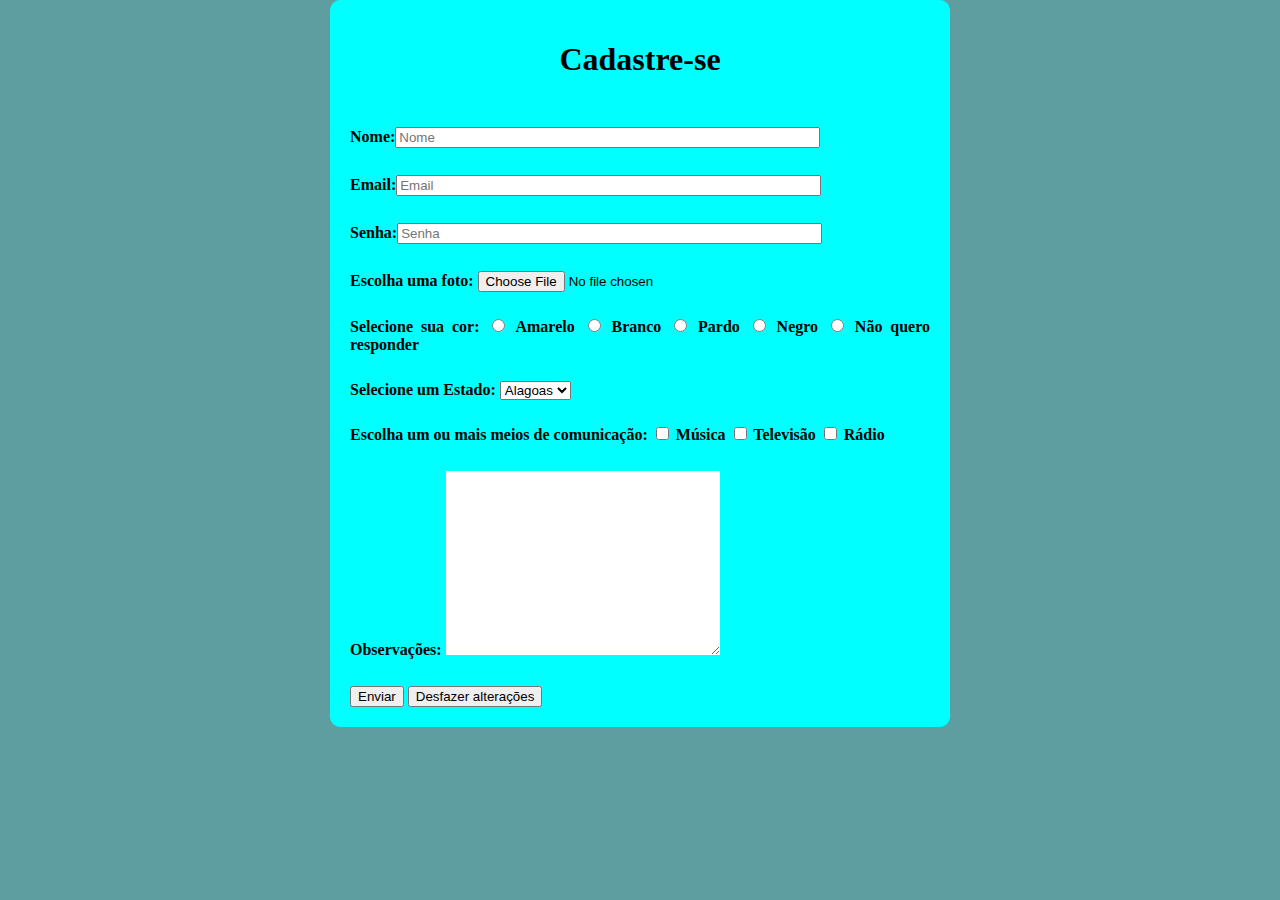
<file: cadastro.html>
<!DOCTYPE html>
<html>
<head>
    <meta charset='utf-8'>
    <link rel="stylesheet" href="cadastro.css">
    <title>Cadastro</title>
</head>
<body>
    <form action="confirm.html" method="GET">
    <h1>Cadastre-se</h1>
    </form>
        Nome:<input type="text" name="nome" id="nome" size="50px" required placeholder="Nome"> <br>
        Email:<input type="email" name="email" id="email" size="50px" required placeholder="Email"> <br>
        Senha:<input for="password" name="senha" id="senha" size="50px" minlength="8" maxlength="12" required placeholder="Senha"> <br>
        <label for="file">Escolha uma foto:</label>
        <input type="file"> <br>
        <label for="cor">Selecione sua cor:</label>
        <input type="radio" name="cor" id="amarelo" value="amarelo"> <label for="radio">Amarelo</label>
        <input type="radio" name="cor" id="branco" value="branco"> <label for="radio">Branco</label>
        <input type="radio" name="cor" id="pardo" value="pardo"> <label for="radio">Pardo</label>
        <input type="radio" name="cor" id="negro" value="negro"> <label for="radio">Negro</label>
        <input type="radio" name="cor" id="não quero responder" value="não quero responder"> <label for="radio">Não quero responder</label> <br>
        <label for="estados">Selecione um Estado:</label>
        <select name="estados" id="estados">
            <option value="estados">Alagoas</option>
        </select> <br>
        <label for="comunicação">Escolha um ou mais meios de comunicação:</label>
        <input type="checkbox" id="música" name="música" value="música">
        <label for="música">Música</label>
        <input type="checkbox" id="televisão" name="televisão" value="televisão">
        <label for="televisão">Televisão</label>
        <input type="checkbox" id="rádio" name="rádio" value="rádio">
        <label for="rádio">Rádio</label> <br>
        <label for="obs">Observações:</label>
        <textarea id="obs" name="observações"></textarea> <br>
        <input type="submit" value="Enviar">
        <input type="reset" value="Desfazer alterações">
    </form>
</body>
</html>
</file>
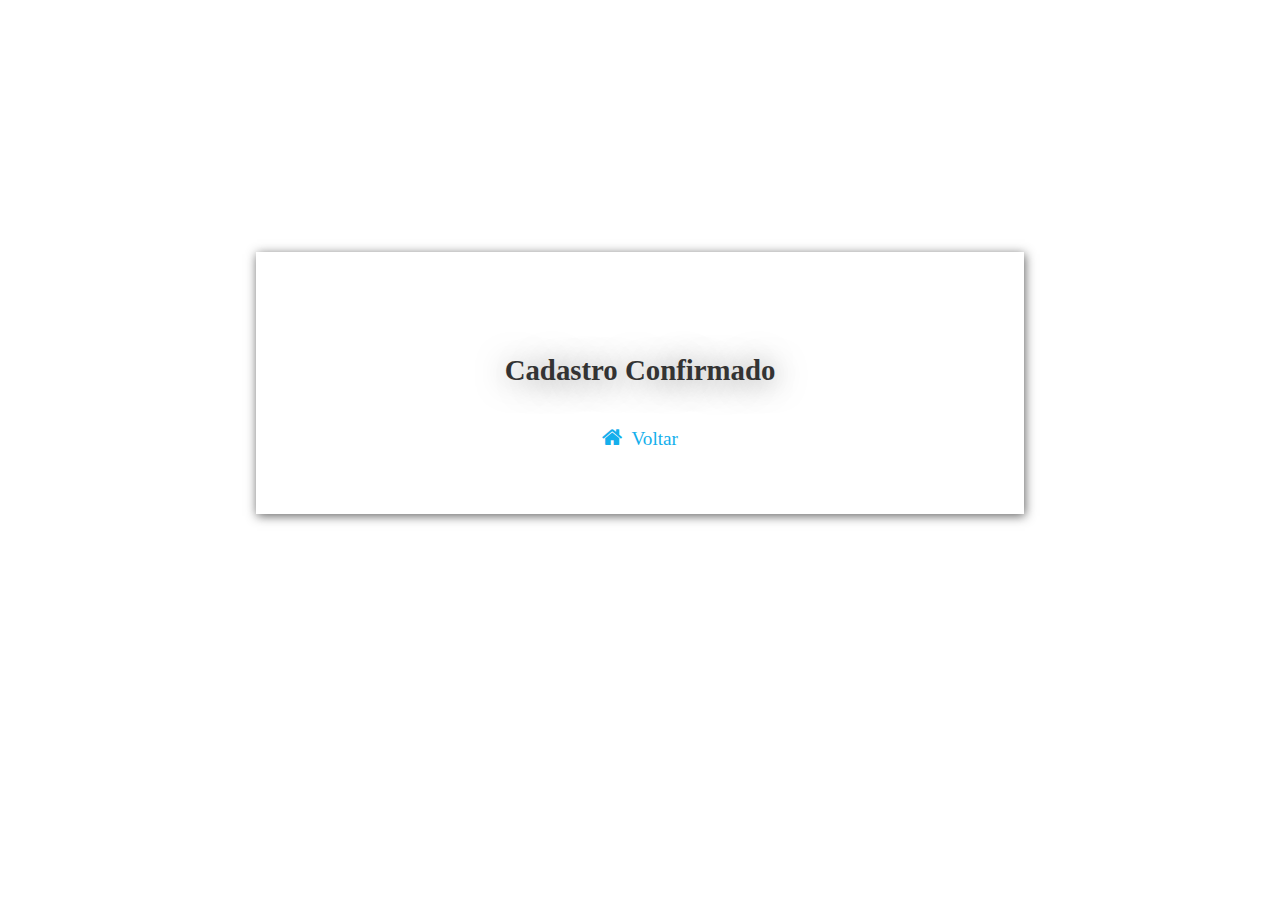
<file: confirm.html>
<!DOCTYPE html>
<html lang="pt-br">
<head>
    <meta charset="utf-8">
    <link rel="stylesheet" href="confirm.css">
    <link rel="stylesheet" href="https://cdnjs.cloudflare.com/ajax/libs/font-awesome/4.7.0/css/font-awesome.min.css">
    <title>Cadastro Confirmado</title>
</head>
<body>
    <div>
        <h4>Cadastro Confirmado</h4>
        <a href="index.html">
            <i class="fa fa-home" style="font-size:22px;"></i>
            Voltar</a>
        </div>
    </body>
</html>
</file>
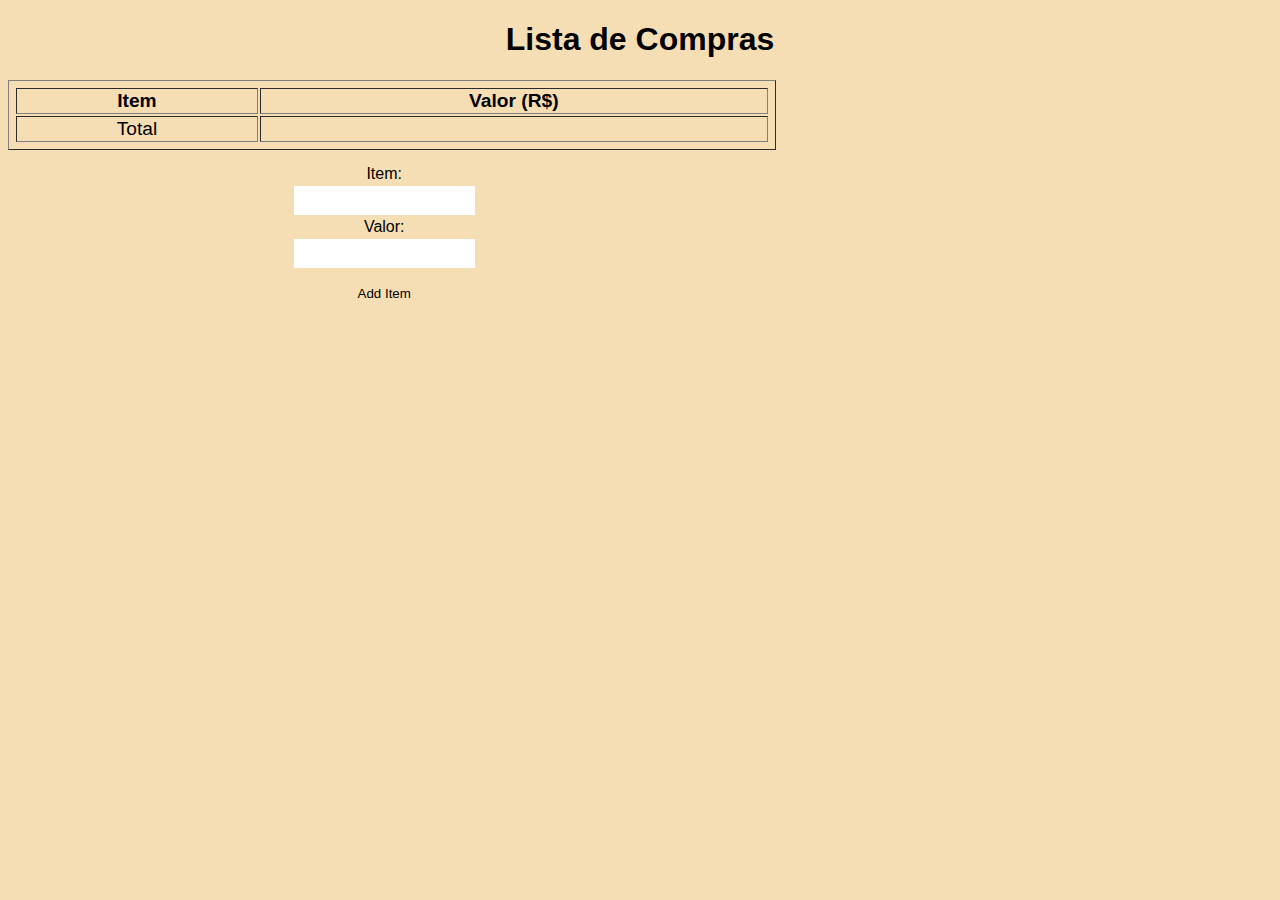
<file: listaCompras.html>
<!DOCTYPE html>
<html>
<head>
    <meta charset='utf-8'>
    <meta http-equiv='X-UA-Compatible' content='IE=edge'>
    <title>Lista de Compras</title>
    <link rel='stylesheet' href='listaCompras.css'>
    <script src='listaCompras.js'></script>
</head>
<body>
    <div class="content"></div>
        <h1>Lista de Compras</h1>
        <table border="1">
            <thead>
                <th>Item</th>
                <th>Valor (R$)</th>
            </thead>
            <tbody id="list"></tbody>
            <tfoot>
                <tr>
                    <td>Total</td>
                    <td id="soma"></td>
                </tr>
            </tfoot>
        </table>

    <div id="add">
        Item:
        <input type="text" id="new-item">
        Valor:
        <input type="number" id="value-item">
        <button id="add-item" type="submit" onclick="addItem()">Add Item</button>
    </div>
    <script src="./listaCompras.js"></script>
</body>
</html>
</file>
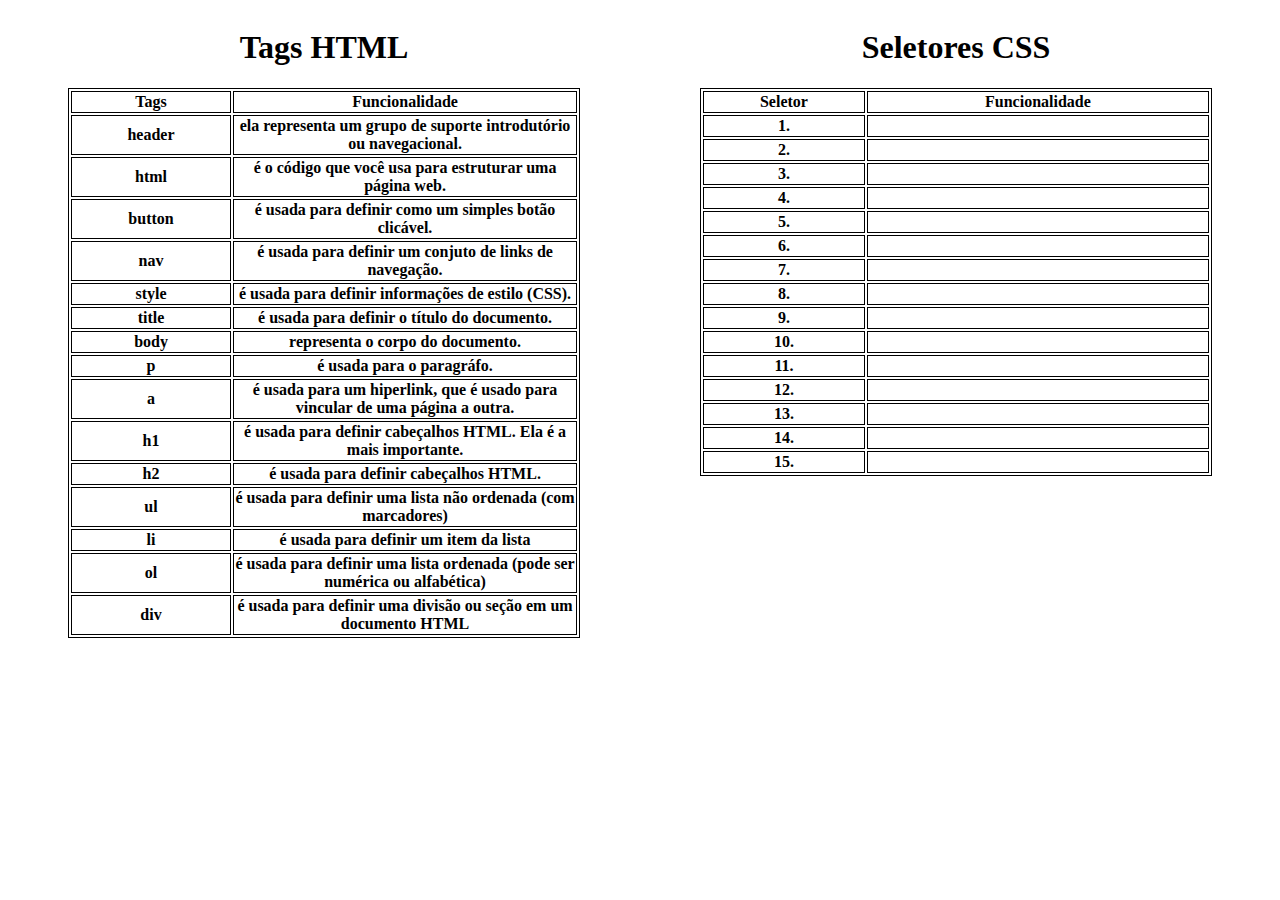
<file: tabela.html>
<!DOCTYPE html>
<html>
<head>
    <meta charset='utf-8'>
    <meta http-equiv='X-UA-Compatible' content='IE=edge'>
    <title>Tabela</title>
    <meta name='viewport' content='width=device-width, initial-scale=1'>
    <link rel='stylesheet' type='text/css' media='screen' href='tabela.css'>

</head>
<body>
    <section>
        <div>
        <h1>Tags HTML</h1>
            <table>
                <tr>
                    <th>Tags</th>
                    <th>Funcionalidade</th>
                </tr>
                <tr>
                    <th>header</th>
                    <td>ela representa um grupo de suporte introdutório ou navegacional.</td>
                </tr>
                <tr>
                    <th>html</th>
                    <td>é o código que você usa para estruturar uma página web.</td>
                </tr>
                <tr>
                    <th>button</th>
                    <td>é usada para definir como um simples botão clicável.</td>
                </tr>
                <tr>
                    <th>nav</th>
                    <td>é usada para definir um conjuto de links de navegação.</td>
                </tr>
                <tr>
                    <th>style</th>
                    <td>é usada para definir informações de estilo (CSS).</td>
                </tr>
                <tr>
                    <th>title</th>
                    <td>é usada para definir o título do documento.</td>
                </tr>
                <tr>
                    <th>body</th>
                    <td>representa o corpo do documento.</td>
                </tr>
                <tr>
                    <th>p</th>
                    <td>é usada para o paragráfo.</td>
                </tr>
                <tr>
                    <th>a</th>
                    <td>é usada para um hiperlink, que é usado para vincular de uma página a outra.</td>
                </tr>
                <tr>
                    <th>h1</th>
                    <td>é usada para definir cabeçalhos HTML. Ela é a mais importante.</td>
                </tr>
                <tr>
                    <th>h2</th>
                    <td>é usada para definir cabeçalhos HTML.</td>
                </tr>
                <tr>
                    <th>ul</th>
                    <td>é usada para definir uma lista não ordenada (com marcadores)</td>
                </tr>
                <tr>
                    <th>li</th>
                    <td>é usada para definir um item da lista</td>
                </tr>
                <tr>
                    <th>ol</th>
                    <td>é usada para definir uma lista ordenada (pode ser numérica ou alfabética)</td>
                </tr>
                <tr>
                    <th>div</th>
                    <td>é usada para definir uma divisão ou seção em um documento HTML</td>
                </tr>
            </table>
        </div>

        <div>
        <h1>Seletores CSS</h1>
        <table>
            <thead>
                <tr>
                    <th>Seletor</th>
                    <th>Funcionalidade</th>
                </tr>
            </thead>
            <tbody>
                <tr>
                    <th>1.</th>
                    <td></td>
                </tr>
                <tr>
                    <th>2.</th>
                    <td></td>
                </tr>
                <tr>
                    <th>3.</th>
                    <td></td>
                </tr>
                <tr>
                    <th>4.</th>
                    <td></td>
                </tr>
                <tr>
                    <th>5.</th>
                    <td></td>
                </tr>
                <tr>
                    <th>6.</th>
                    <td></td>
                </tr>
                <tr>
                    <th>7.</th>
                    <td></td>
                </tr>
                <tr>
                    <th>8.</th>
                    <td></td>
                </tr>
                <tr>
                    <th>9.</th>
                    <td></td>
                </tr>
                <tr>
                    <th>10.</th>
                    <td></td>
                </tr>
                <tr>
                    <th>11.</th>
                    <td></td>
                </tr>
                <tr>
                    <th>12.</th>
                    <td></td>
                </tr>
                <tr>
                    <th>13.</th>
                    <td></td>
                </tr>
                <tr>
                    <th>14.</th>
                    <td></td>
                </tr>
                <tr>
                    <th>15.</th>
                    <td></td>
                </tr>
            </tbody>

        </table>
        </div>
    </section>
</body>
</html>
</file>
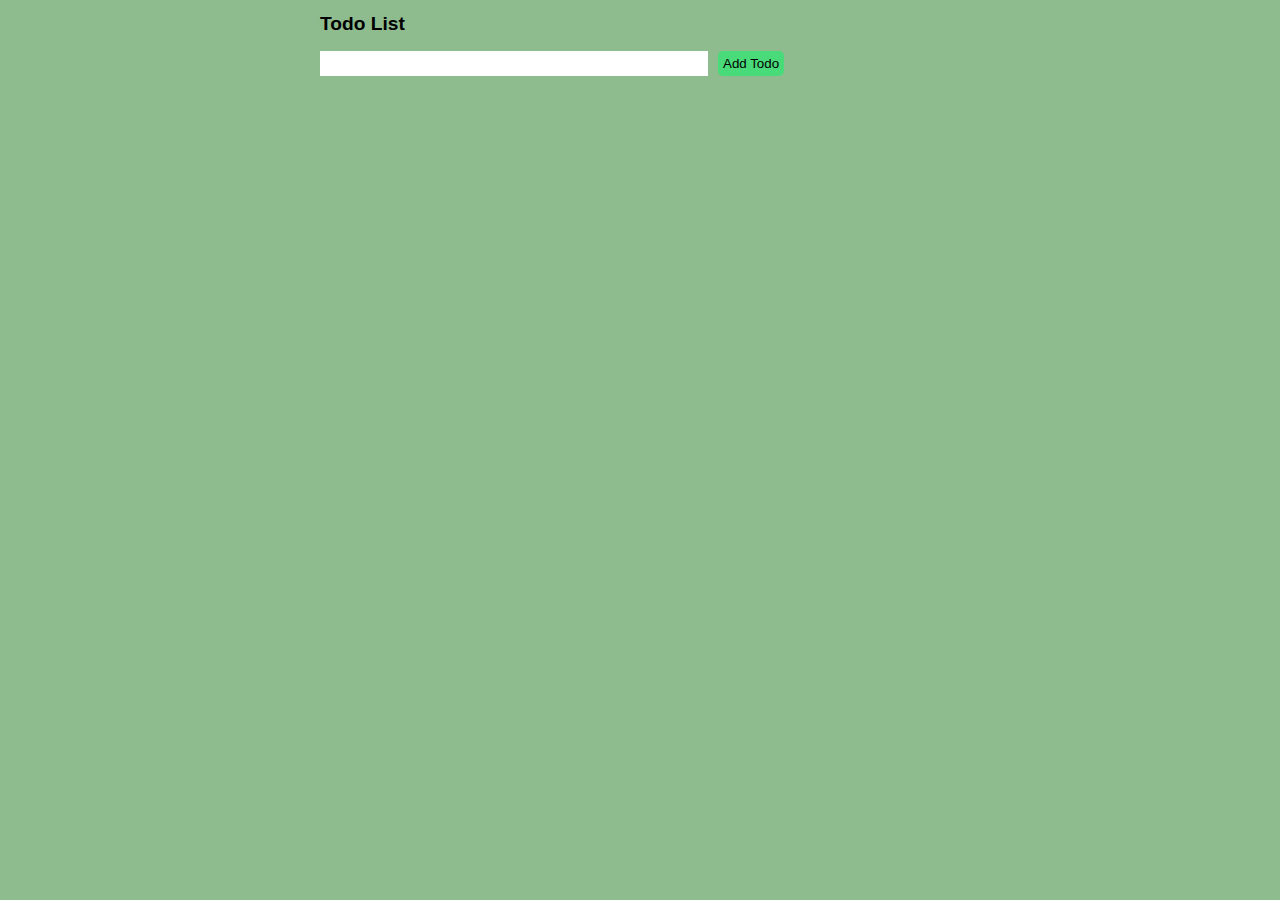
<file: todo.html>
<!DOCTYPE html>
<html>
<head>
    <meta charset='utf-8'>
    <link rel="stylesheet" href="todo.css">
    <title>Todo List</title>
</head>
<body>
    <h1>Todo List</h1>

    <ul id="todo-list">

    </ul>

    <div>
        <input type="text" id="new-todo" name="todo">
        <button id="add-todo" type="submit">Add Todo</button>
    </div>

    <script src="./todo.js"></script>
</body>
</html>
</file>
<file: cadastro.css>
html {
    background-color: cadetblue;
}

body {
    max-width: 580px;
    margin: auto;
    text-align: justify;
    padding: 20px;
    background-color: cyan;
    color: rgb(0, 0, 0);
    border-radius: 10px;
    font-weight: 600;

}

h1 {
    text-align: center;
}

input, textarea, select, label {
    text-align: justify;
    margin-top: 3vh;
}

textarea {
    height: 20vh;
    width: 30vh;
    border: 0;
}
</file>
<file: confirm.css>
h4{
    font-size: 1.8rem;
    text-shadow: 1px 2px 30px rgba(19, 18, 18, 0.54);
    color: #333;
}

a{
    text-decoration: none;
    font-size: 1.2rem;
    color: rgb(20, 175, 236);
    animation: slideinIcon;
    animation-duration: 1.5s;
}

div{
    width: 50vw;
    margin: 28vh auto;
    padding: 5vw;
    text-align: center;
    color: #333;
    box-shadow: 1px 2px 10px rgba(32, 31, 31, 0.7);
    animation: slidein;
    animation-duration: 1.5s;
}

i{
    margin-right: 5px;
}

@keyframes slidein{
    from{
        margin-top: 80vh;
        width: 60vw
    }
    to{
        width: 80vw;
    }
}

@keyframes slideinIcon{
    from{
        margin-top: 50vh;
    }
    to{
        border-bottom: 1px solid springgreen;
    }
}
</file>
<file: listaCompras.css>
body{
    background: wheat;
    font-family: Arial, Helvetica, sans-serif;
}

h1{
    text-align: center;
}

.content{
    width: 60vw;
    margin: 0 auto;
}

table{
    text-align: center;
    padding: 5px;
    width: 60vw;
    font-size: 1.2rem;
}

#valor, #soma{
    color: cyan;
}

#add{
    margin-top: 10px;
    display: flex;
    flex-direction: column;
    width: 58vw;
    align-items: center;
    border: 3px dashed black
    justify-items: left;
    padding: 5px;
}

input{
    height: 3vh;
    margin: 3px;
    border: 0;
}

input:active{
    border: 0;
}

button{
    border: 0;
    background: wheat;
    color:black;
    width: 10   vw;
    height: 4vh;
    margin: 5px 0;
    cursor: pointer;
}

button:hover{
    opacity: 0.7;
}
</file>
<file: tabela.css>
table, tr, th, td {
    border: 1px solid #000000;
    width: 2px;
    align-self: center;
    font-weight: 700;
  }

table {
    width: 40vw;
}

  body {
      text-align: center;
      display: flex;
      flex-direction: column;
  }

  section {
      display: flex;
  }

  div {
      text-align: center;
      display: flex;
      flex-direction: column;
      width: 50vw;
  }
</file>
<file: todo.css>
body {
    width: 50vw;
    margin: 0 auto;
    background-color: darkseagreen;
}

h1 {
    font-size: 1.2rem;
    font-family: Arial, Helvetica, sans-serif;
}

div {
    display: flex;
}

input {
    width: 30vw;
    border: rgb(73, 219, 122);
}

button {
    border: 0;
    background-color: rgb(73, 219, 122);
    margin-left: 10px;
    padding: 5px;
    border-radius: 5px;
}
</file>
